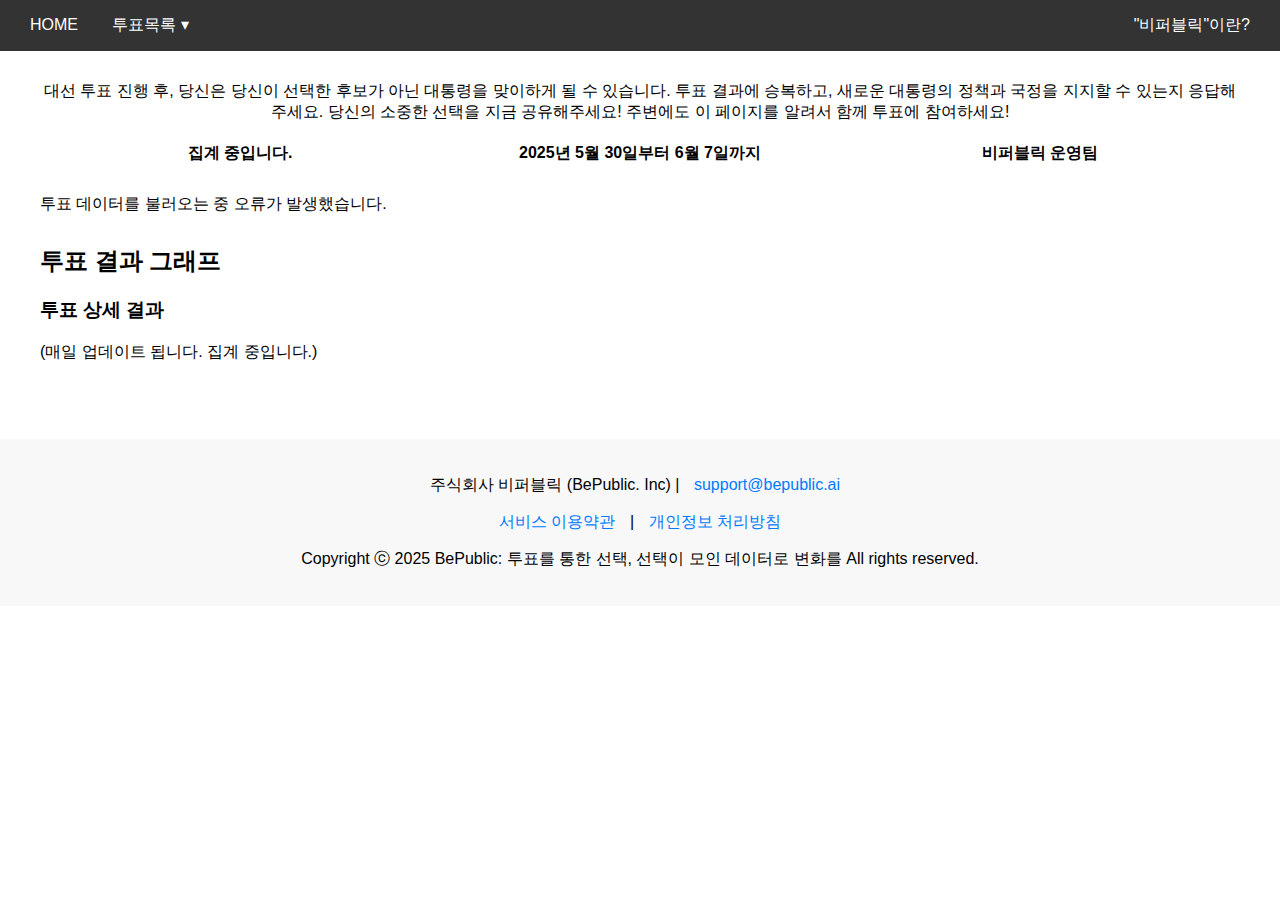
<file: poll2_api.html>
<script type="text/javascript">
        var gk_isXlsx = false;
        var gk_xlsxFileLookup = {};
        var gk_fileData = {};
        function filledCell(cell) {
          return cell !== '' && cell != null;
        }
        function loadFileData(filename) {
        if (gk_isXlsx && gk_xlsxFileLookup[filename]) {
            try {
                var workbook = XLSX.read(gk_fileData[filename], { type: 'base64' });
                var firstSheetName = workbook.SheetNames[0];
                var worksheet = workbook.Sheets[firstSheetName];

                // Convert sheet to JSON to filter blank rows
                var jsonData = XLSX.utils.sheet_to_json(worksheet, { header: 1, blankrows: false, defval: '' });
                // Filter out blank rows (rows where all cells are empty, null, or undefined)
                var filteredData = jsonData.filter(row => row.some(filledCell));

                // Heuristic to find the header row by ignoring rows with fewer filled cells than the next row
                var headerRowIndex = filteredData.findIndex((row, index) =>
                  row.filter(filledCell).length >= filteredData[index + 1]?.filter(filledCell).length
                );
                // Fallback
                if (headerRowIndex === -1 || headerRowIndex > 25) {
                  headerRowIndex = 0;
                }

                // Convert filtered JSON back to CSV
                var csv = XLSX.utils.aoa_to_sheet(filteredData.slice(headerRowIndex)); // Create a new sheet from filtered array of arrays
                csv = XLSX.utils.sheet_to_csv(csv, { header: 1 });
                return csv;
            } catch (e) {
                console.error(e);
                return "";
            }
        }
        return gk_fileData[filename] || "";
        }
        </script><!DOCTYPE html>
<html lang="ko">
<head>
    <meta charset="UTF-8">
    <meta name="viewport" content="width=device-width, initial-scale=1.0">
    <title>비퍼블릭 - 투표2</title>
    <style>
        body { font-family: Arial, sans-serif; margin: 0; padding: 0; }
        .navbar { background-color: #333; color: white; padding: 15px; display: flex; justify-content: space-between; align-items: center; }
        .navbar a { color: white; text-decoration: none; margin: 0 15px; }
        .dropdown { position: relative; display: inline-block; }
        .dropdown-content { display: none; position: absolute; background-color: #f9f9f9; min-width: 160px; box-shadow: 0px 8px 16px 0px rgba(0,0,0,0.2); z-index: 1; }
        .dropdown-content a { color: black; padding: 12px 16px; text-decoration: none; display: block; }
        .dropdown-content a:hover { background-color: #f1f1f1; }
        .dropdown:hover .dropdown-content { display: block; }
        .container { max-width: 1200px; margin: 0 auto; padding: 20px; }
        .poll-header { text-align: center; margin-bottom: 30px; }
        .poll-question { font-size: 24px; font-weight: bold; }
        .poll-description { font-size: 16px; margin-top: 10px; }
        .poll-info { display: flex; justify-content: space-between; margin-top: 20px; }
        .poll-info div { flex: 1; text-align: center; }
        .vote-options { margin-top: 30px; }
        .vote-option { border: 1px solid #ddd; padding: 15px; margin-bottom: 10px; display: flex; justify-content: space-between; align-items: center; }
        .option-text { font-weight: bold; }
        .vote-button { background-color: #007bff; color: white; padding: 10px 20px; border: none; cursor: pointer; }
        .vote-button:hover { background-color: #0056b3; }
        .poll-results { margin-top: 30px; }
        .result-item { margin-bottom: 20px; }
        .result-item div { display: flex; justify-content: space-between; }
        .footer { background-color: #f8f8f8; padding: 20px; text-align: center; margin-top: 40px; }
        .footer a { color: #007bff; text-decoration: none; margin: 0 10px; }
    </style>
</head>
<body>
    <div class="navbar">
        <div>
            <a href="#">HOME</a>
            <div class="dropdown">
                <a href="#">투표목록 ▾</a>
                <div class="dropdown-content">
                    <a href="#">투표1</a>
                    <a href="#">투표2</a>
                </div>
            </div>
        </div>
        <div>
            <a href="#">"비퍼블릭"이란?</a>
        </div>
    </div>

    <div class="container">
        <div class="poll-header">
            <div class="poll-question"></div>
            <div class="poll-description">
                대선 투표 진행 후, 당신은 당신이 선택한 후보가 아닌 대통령을 맞이하게 될 수 있습니다. 투표 결과에 승복하고, 새로운 대통령의 정책과 국정을 지지할 수 있는지 응답해주세요. 당신의 소중한 선택을 지금 공유해주세요! 주변에도 이 페이지를 알려서 함께 투표에 참여하세요!
            </div>
            <div class="poll-info">
                <div>
                    <strong>집계 중입니다.</strong>
                </div>
                <div>
                    <strong>2025년 5월 30일부터 6월 7일까지</strong>
                </div>
                <div>
                    <strong>비퍼블릭 운영팀</strong>
                </div>
            </div>
        </div>

        <div class="vote-options" id="vote-options"></div>

        <div class="poll-results">
            <h2>투표 결과 그래프</h2>
            <div id="vote-results">
                <h3>투표 상세 결과</h3>
                <p>(매일 업데이트 됩니다. 집계 중입니다.)</p>
            </div>
        </div>
    </div>

    <div class="footer">
        <p>주식회사 비퍼블릭 (BePublic. Inc) | <a href="mailto:support@bepublic.ai">support@bepublic.ai</a></p>
        <p>
            <a href="#">서비스 이용약관</a> | <a href="#">개인정보 처리방침</a>
        </p>
        <p>Copyright ⓒ 2025 BePublic: 투표를 통한 선택, 선택이 모인 데이터로 변화를 All rights reserved.</p>
    </div>

    <script>
        async function fetchPollData() {
            try {
                const response = await fetch('https://stag-api.bepublic.ai/api/v1/questions/9UaqSRLYH19aiLYhxYpz/profile', {
                    method: 'GET',
                    headers: {
                        'X-Origin': 'bepublic.ai',
                        'X-Client': 'VptXb77MheUut',
                        'Accept': 'application/json'
                    }
                });

                if (!response.ok) {
                    throw new Error('Network response was not ok');
                }

                const result = await response.json();
                const data = result.data;

                // Update poll question
                document.querySelector('.poll-question').textContent = data.text;

                // Populate vote options
                const voteOptionsContainer = document.getElementById('vote-options');
                const voteResultsContainer = document.getElementById('vote-results');
                const totalCount = data.total_count || 0;

                voteOptionsContainer.innerHTML = '';
                voteResultsContainer.innerHTML = '<h3>투표 상세 결과</h3><p>(매일 업데이트 됩니다. 집계 중입니다.)</p>';

                data.options.forEach(option => {
                    // Calculate percentage
                    const percentage = totalCount > 0 ? ((option.count / totalCount) * 100).toFixed(1) : 0;

                    // Create vote option
                    const voteOption = document.createElement('div');
                    voteOption.className = 'vote-option';
                    voteOption.innerHTML = `
                        <div>
                            <div class="option-text">${option.label}</div>
                            <span>${option.count} 명</span>
                        </div>
                        <button class="vote-button">투표하기</button>
                    `;
                    voteOptionsContainer.appendChild(voteOption);

                    // Create result item
                    const resultItem = document.createElement('div');
                    resultItem.className = 'result-item';
                    resultItem.innerHTML = `
                        <div>
                            <div>${option.label}</div>
                            <span>${option.count} 명</span>
                        </div>
                        <div>${percentage}%</div>
                        <button class="vote-button">투표하기</button>
                    `;
                    voteResultsContainer.appendChild(resultItem);
                });
            } catch (error) {
                console.error('Error fetching poll data:', error);
                document.getElementById('vote-options').innerHTML = '<p>투표 데이터를 불러오는 중 오류가 발생했습니다.</p>';
            }
        }

        // Fetch data on page load
        window.onload = fetchPollData;
    </script>
</body>
</html>
</file>
